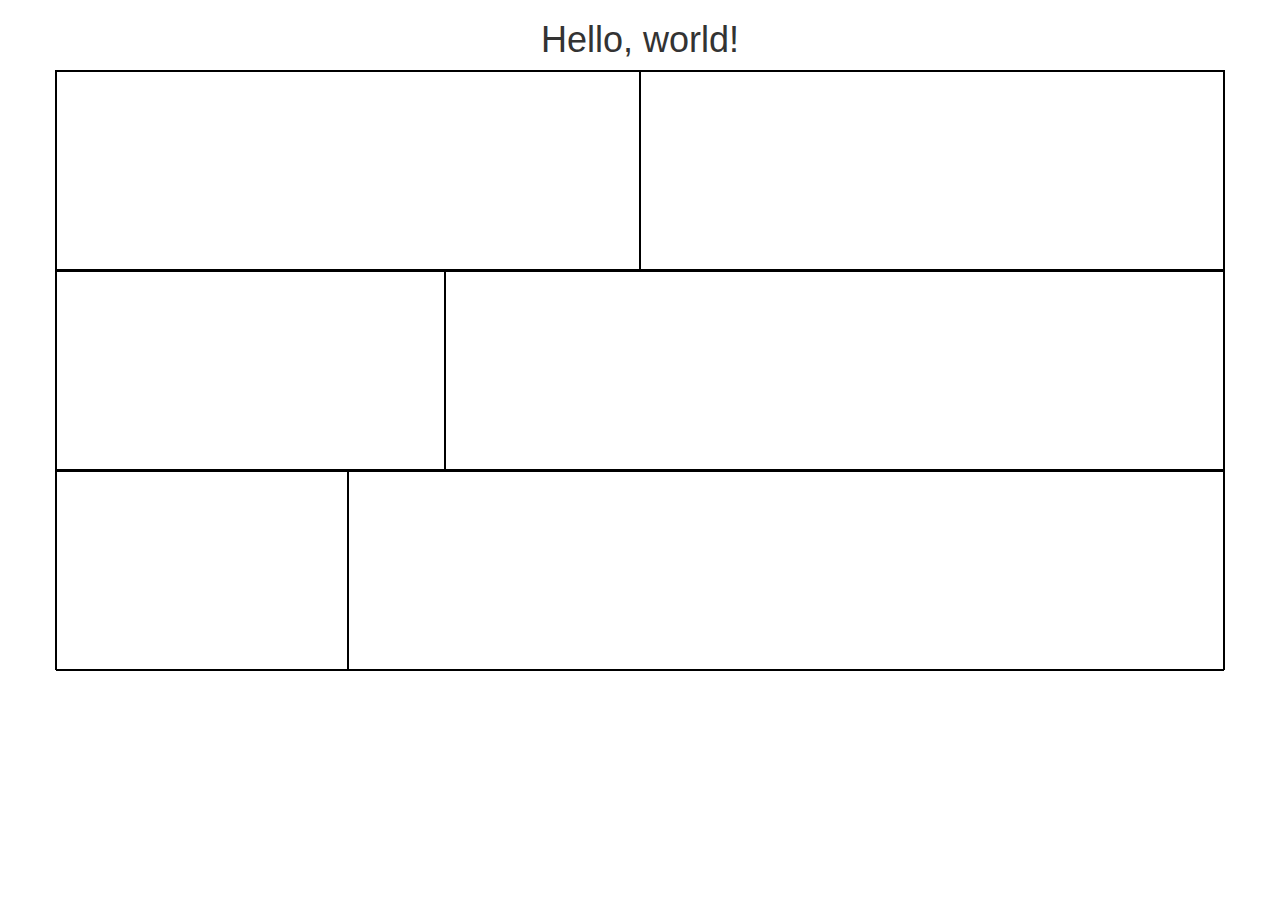
<file: index.html>
<!DOCTYPE html>
<html>

<head>
    <title>Basic Bootstrap Template</title>
    <link rel="stylesheet" href="https://maxcdn.bootstrapcdn.com/bootstrap/3.3.7/css/bootstrap.min.css" integrity="sha384-BVYiiSIFeK1dGmJRAkycuHAHRg32OmUcww7on3RYdg4Va+PmSTsz/K68vbdEjh4u"
        crossorigin="anonymous">
    <link rel="stylesheet" href="style.css">
</head>

<body>
    <h1 align="center">Hello, world!</h1>

    <div class="container">
        <!--Row with two equal columns-->
        <div class="row">
            <div class="col-sm-6">
                <!--Left Column-->
            </div>
            <div class="col-sm-6">
                <!--Right Column-->
            </div>
        </div>

        <!--Row with two columns divided in 1:2 ratio-->
        <div class="row">
            <div class="col-sm-4">
                <!--Left Column-->
            </div>
            <div class="col-sm-8">
                <!--Right Column-->
            </div>
        </div>

        <!--Row with two columns divided in 1:3 ratio-->
        <div class="row">
            <div class="col-sm-3">
                <!--Left Column-->
            </div>
            <div class="col-sm-9">
                <!--Right Column-->
            </div>
        </div>
    </div>
    <script src="https://ajax.googleapis.com/ajax/libs/jquery/3.2.1/jquery.min.js"></script>
    <script src="https://maxcdn.bootstrapcdn.com/bootstrap/3.3.7/js/bootstrap.min.js" integrity="sha384-Tc5IQib027qvyjSMfHjOMaLkfuWVxZxUPnCJA7l2mCWNIpG9mGCD8wGNIcPD7Txa"
        crossorigin="anonymous"></script>
</body>

</html>
</file>
<file: style.css>
.row {
    border: 1px solid black;
    height: 200px;
  }
  
  .col-sm-6 {
    border: 1px solid black;
    height: 200px;
  }
  
  .col-sm-4 {
    border: 1px solid black;
    height: 200px;
  }
  
  .col-sm-8 {
    border: 1px solid black;
    height: 200px;
  }
  
  .col-sm-3 {
    border: 1px solid black;
    height: 200px;
  }
  
  .col-sm-9 {
    border: 1px solid black;
    height: 200px;
  }
</file>
